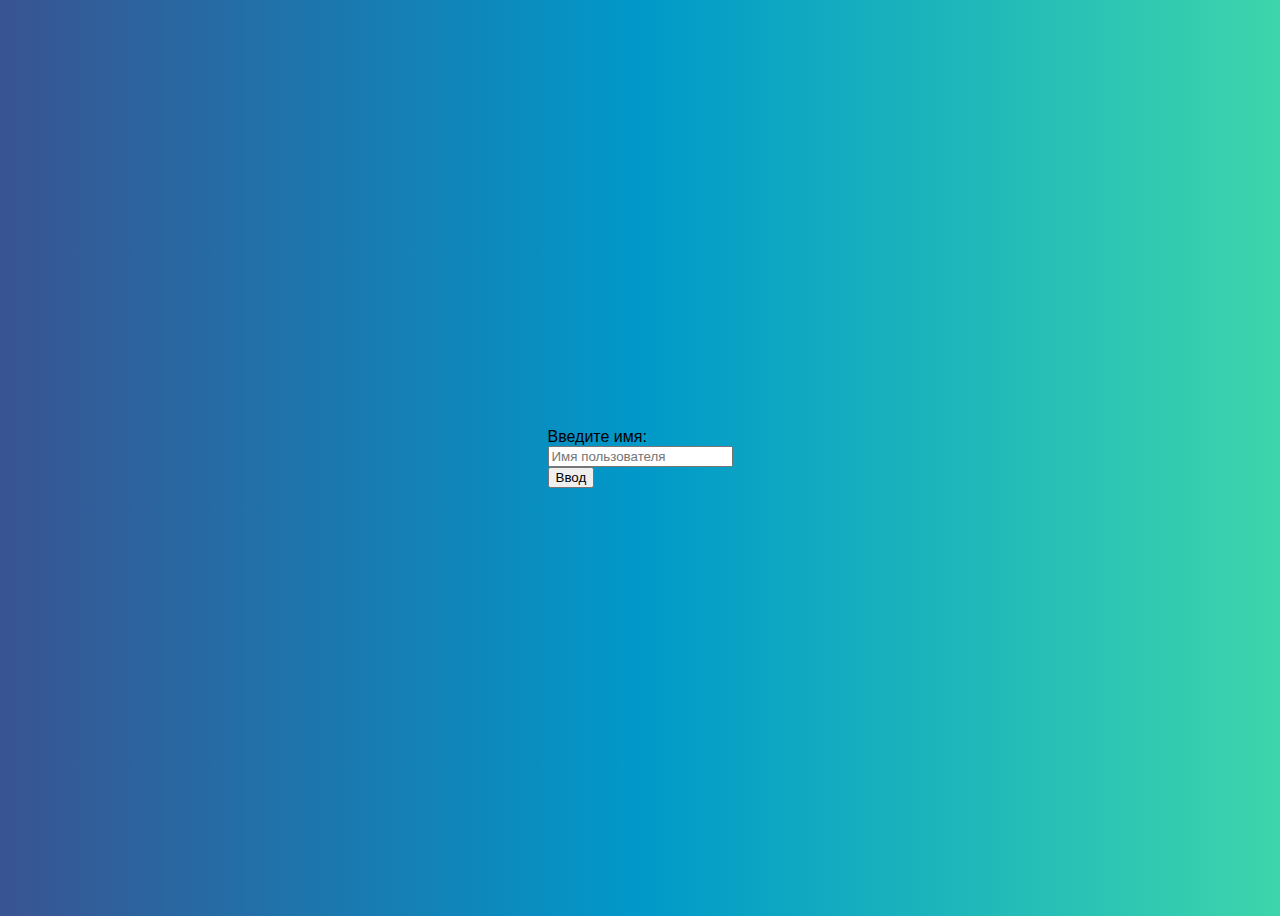
<file: tetris/index.html>
<!DOCTYPE html>
<html lang="en">
<head>
    <meta charset="UTF-8">
    <meta name="viewport" content="width=device-width, initial-scale=1.0">
    <meta http-equiv="X-UA-Compatible" content = "ie=edge">
    <title>Tetris</title>
    <link rel="stylesheet" href="index.css">
</head>
<body>
    <form id = "main" >
        <label>
            Введите имя:<br>
            <input id = "username" placeholder="Имя пользователя"><br>
        </label>
        <input type="submit" value="Ввод">
    </form>
<script>
    document.getElementById("main").addEventListener("submit", function (event) {
        event.preventDefault();

        const username = document.getElementById("username").value;

        if (username.trim() !== "") {
            localStorage.setItem("username", username);

            window.location.href = "tetris.html";
        } else {
            alert("В имени должна быть хоть одна буква");
        }
    });
</script>
</body>
</html>
</file>
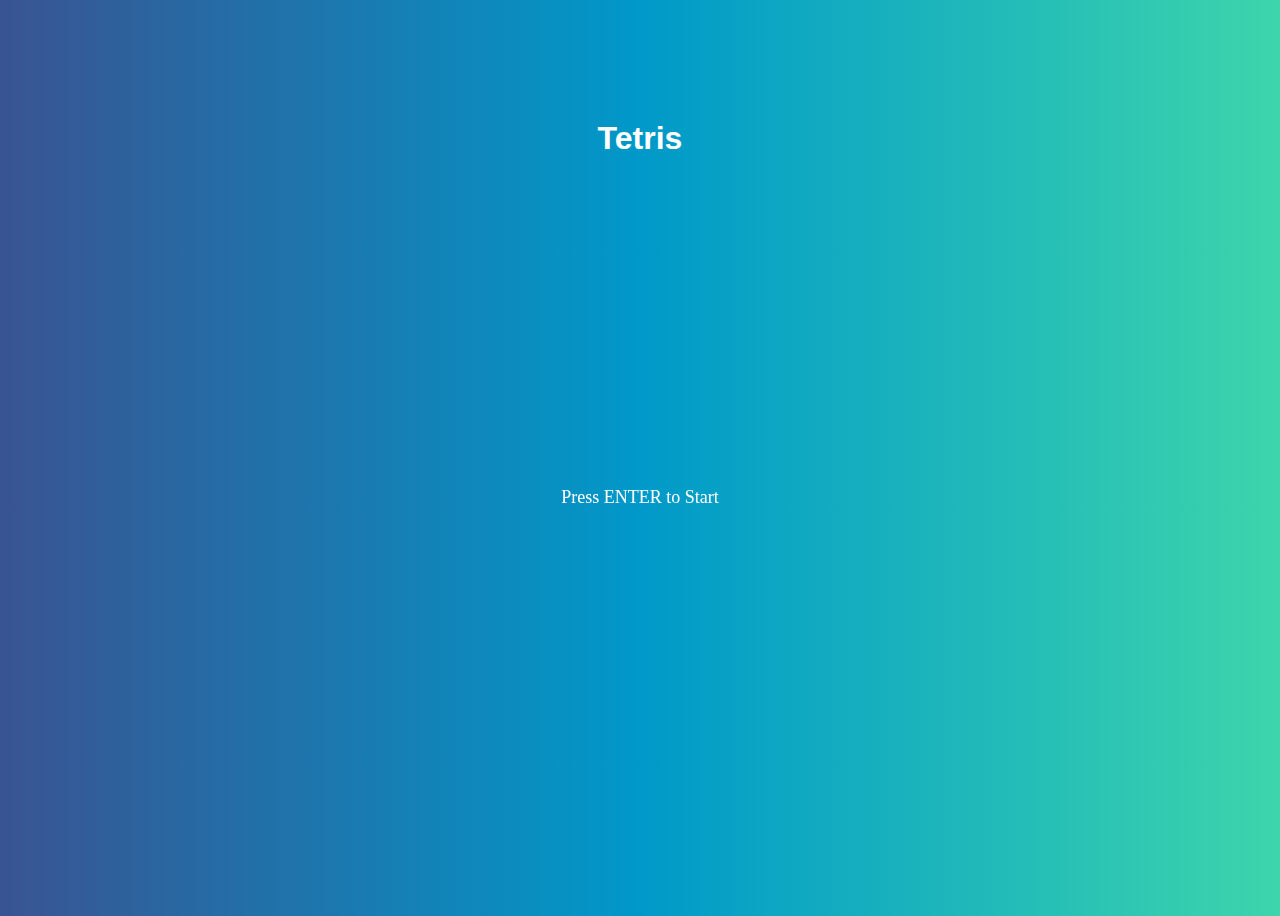
<file: tetris/tetris.html>
<!DOCTYPE html>
<html lang="en">
<head>
    <meta charset="UTF-8">
    <meta name="viewport" content="width=device-width, initial-scale=1.0">
    <meta http-equiv="X-UA-Compatible" content = "ie=edge">
    <title>Tetris</title>
    <link rel="stylesheet" href="index.css">
</head>
<body>
<div id="root">
    <h1>
        Tetris
    </h1>
</div>
<div class="grid">
</div>
<script src = "./index.js" type = "module"> </script>
</body>
</html>
</file>
<file: tetris/index.css>
body {
    display: flex;
    justify-content: center;
    align-items: center;
    height: 100vh;
    height: 100svh;
    background: linear-gradient(90deg, #395492, #0099c9, #3dd5ab);
    font-family: Arial, Helvetica, sans-serif;
    user-select: none;
}

grid{
    display: grid;
    grid-template-columns: repeat(10, auto);
    grid-template-rows: repeat(20, auto);
    padding: 0.6vh;
    gap: 0.3vh;
    border-radius: 0.6vh;
    background-color: rgba(1, 8, 89, 0.5);
}
#root{
    padding: 3rem;
    text-align: center;
}

#root h1{
    color: white;
}

#root canvas {
    display: block;
    margin: 0 auto;
    /* border: 4px solid white; */
}
</file>
